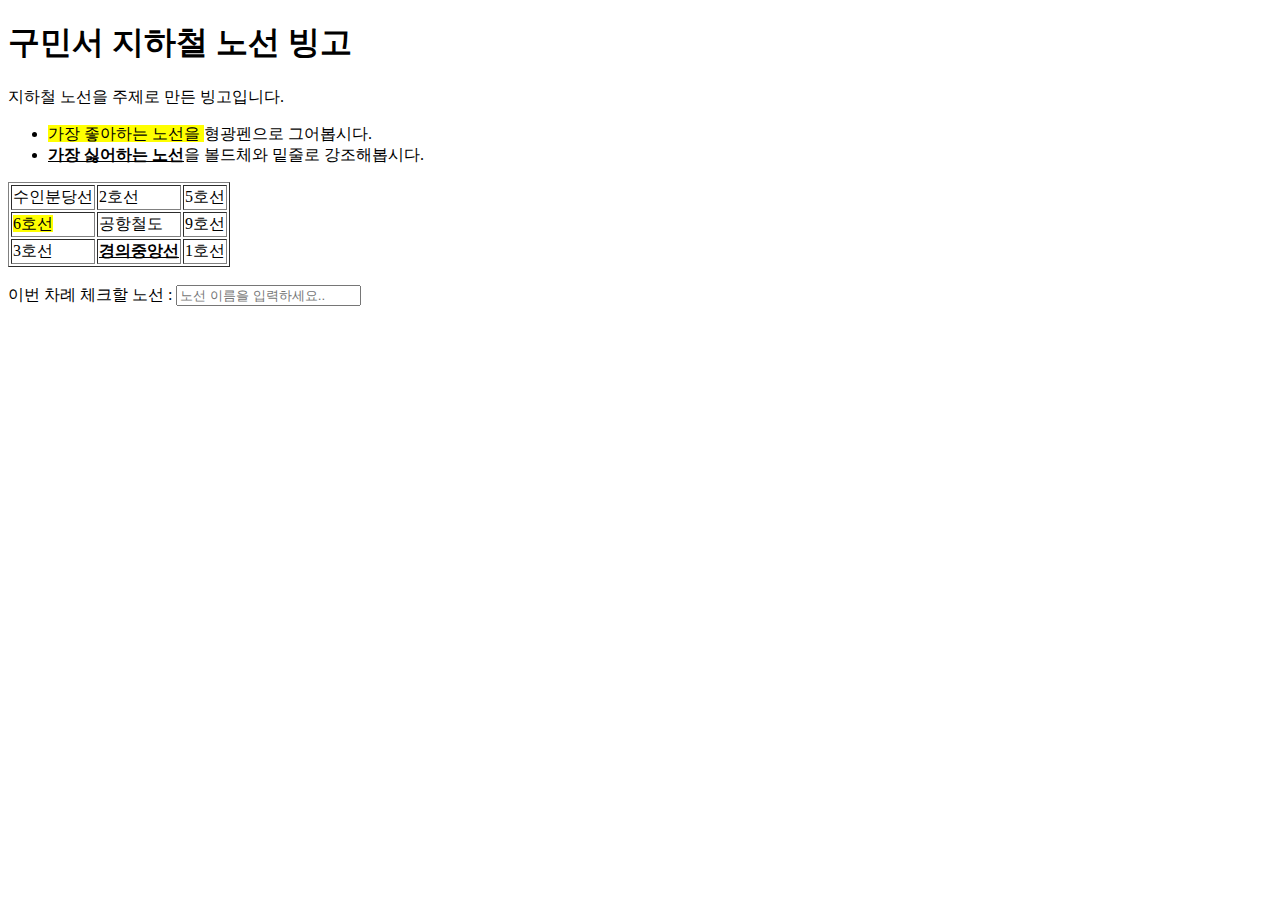
<file: Week4/bingo.html>
<!DOCTYPE html>
<html lang="en">
  <head>
    <meta charset="UTF-8" />
    <meta http-equiv="X-UA-Compatible" content="IE=edge" />
    <meta name="viewport" content="width=device-width, initial-scale=1.0" />
    <title>구민서 지하철 노선 빙고</title>
  </head>
  <body>
    <h1>구민서 지하철 노선 빙고</h1>
    지하철 노선을 주제로 만든 빙고입니다.<br />
    <ul>
      <li><mark>가장 좋아하는 노선을 </mark>형광펜으로 그어봅시다.</li>
      <li>
        <b><u>가장 싫어하는 노선</u></b
        >을 볼드체와 밑줄로 강조해봅시다.
      </li>
    </ul>

    <table border="1">
      <tr>
        <td>수인분당선</td>
        <td>2호선</td>
        <td>5호선</td>
      </tr>
      <tr>
        <td><mark>6호선</mark></td>
        <td>공항철도</td>
        <td>9호선</td>
      </tr>
      <tr>
        <td>3호선</td>
        <td>
          <b><u>경의중앙선</u></b>
        </td>
        <td>1호선</td>
      </tr>
    </table>

    <br />

    <label for="inputLine">이번 차례 체크할 노선 :&nbsp;</label
    ><input type="text" placeholder="노선 이름을 입력하세요.." id="inputLine" />
  </body>
</html>
</file>
